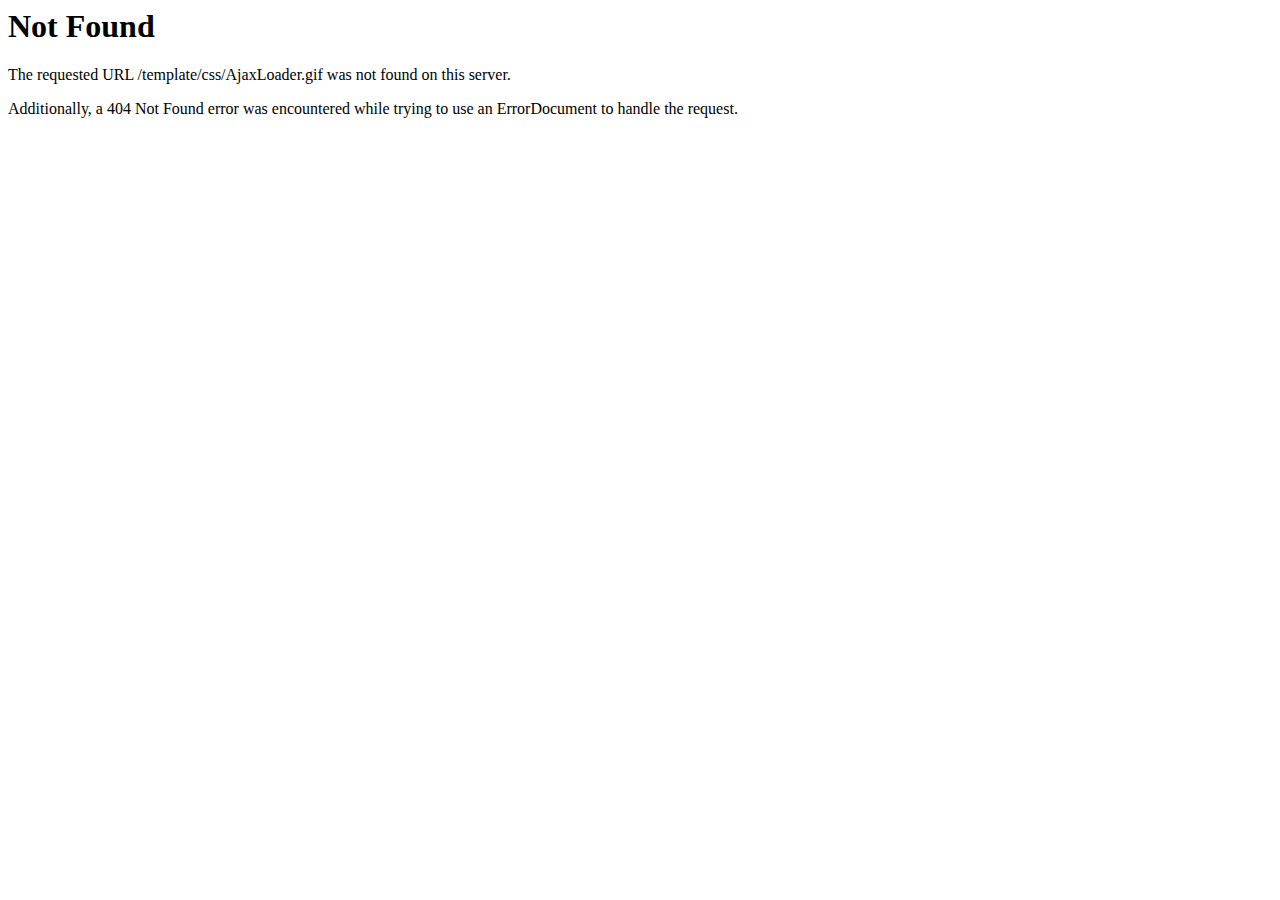
<file: css/AjaxLoader.html>
<!DOCTYPE HTML PUBLIC "-//IETF//DTD HTML 2.0//EN">
<html><head>
<title>404 Not Found</title>
</head><body>
<h1>Not Found</h1>
<p>The requested URL /template/css/AjaxLoader.gif was not found on this server.</p>
<p>Additionally, a 404 Not Found
error was encountered while trying to use an ErrorDocument to handle the request.</p>
</body></html>
</file>
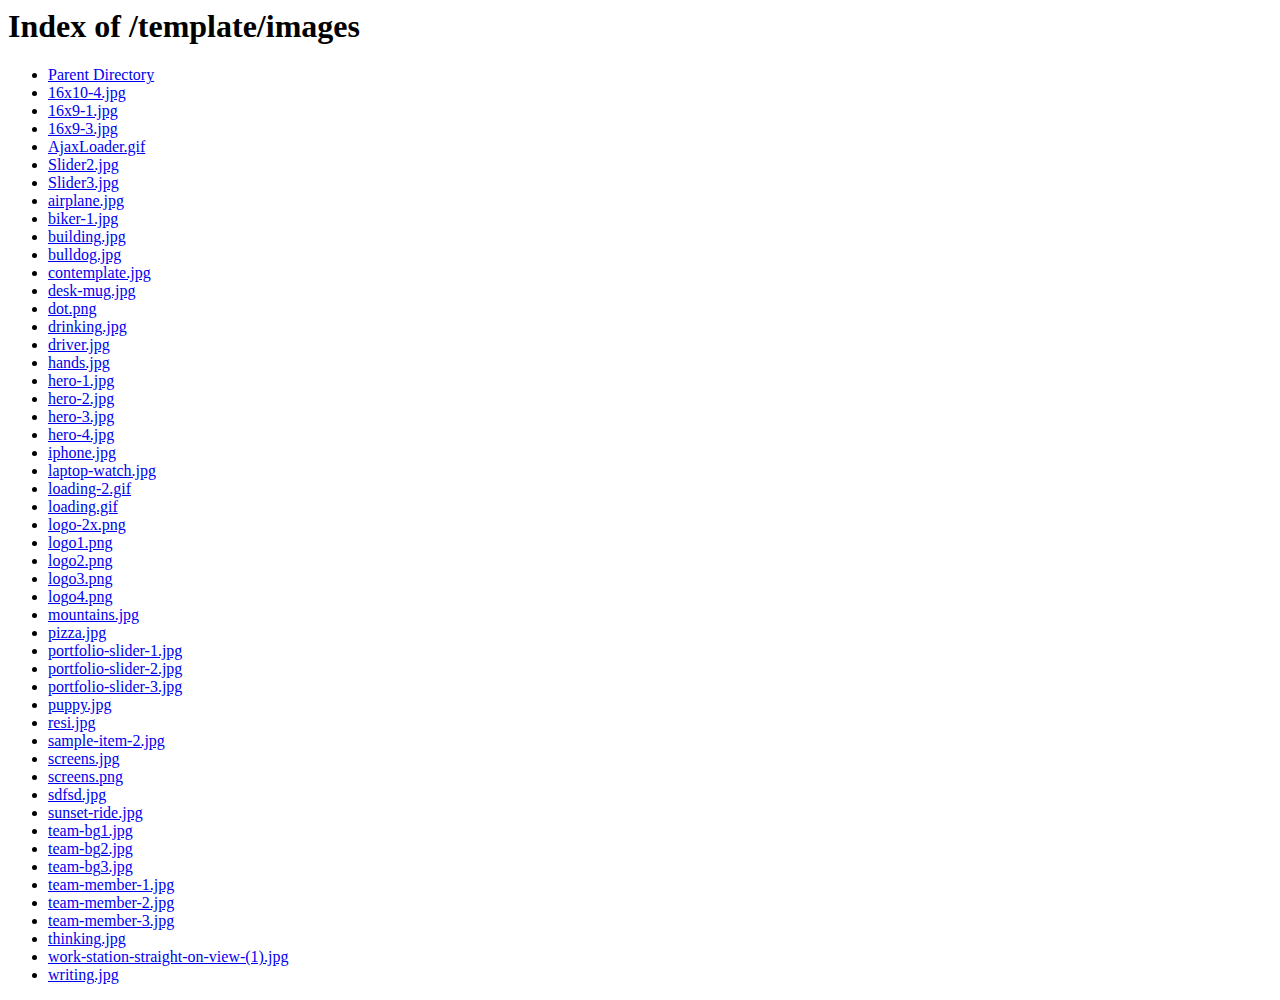
<file: images/default.htm>
<!DOCTYPE HTML PUBLIC "-//W3C//DTD HTML 3.2 Final//EN">
<html>
 <head>
  <title>Index of /template/images</title>
 </head>
 <body>
<h1>Index of /template/images</h1>
<ul><li><a href="../default.htm"> Parent Directory</a></li>
<li><a href="16x10-4.jpg"> 16x10-4.jpg</a></li>
<li><a href="16x9-1.jpg"> 16x9-1.jpg</a></li>
<li><a href="16x9-3.jpg"> 16x9-3.jpg</a></li>
<li><a href="AjaxLoader.gif"> AjaxLoader.gif</a></li>
<li><a href="Slider2.jpg"> Slider2.jpg</a></li>
<li><a href="Slider3.jpg"> Slider3.jpg</a></li>
<li><a href="airplane.jpg"> airplane.jpg</a></li>
<li><a href="biker-1.jpg"> biker-1.jpg</a></li>
<li><a href="building.jpg"> building.jpg</a></li>
<li><a href="bulldog.jpg"> bulldog.jpg</a></li>
<li><a href="contemplate.jpg"> contemplate.jpg</a></li>
<li><a href="desk-mug.jpg"> desk-mug.jpg</a></li>
<li><a href="dot.png"> dot.png</a></li>
<li><a href="drinking.jpg"> drinking.jpg</a></li>
<li><a href="driver.jpg"> driver.jpg</a></li>
<li><a href="hands.jpg"> hands.jpg</a></li>
<li><a href="hero-1.jpg"> hero-1.jpg</a></li>
<li><a href="hero-2.jpg"> hero-2.jpg</a></li>
<li><a href="hero-3.jpg"> hero-3.jpg</a></li>
<li><a href="hero-4.jpg"> hero-4.jpg</a></li>
<li><a href="iphone.jpg"> iphone.jpg</a></li>
<li><a href="laptop-watch.jpg"> laptop-watch.jpg</a></li>
<li><a href="loading-2.gif"> loading-2.gif</a></li>
<li><a href="loading.gif"> loading.gif</a></li>
<li><a href="logo-2x.png"> logo-2x.png</a></li>
<li><a href="logo1.png"> logo1.png</a></li>
<li><a href="logo2.png"> logo2.png</a></li>
<li><a href="logo3.png"> logo3.png</a></li>
<li><a href="logo4.png"> logo4.png</a></li>
<li><a href="mountains.jpg"> mountains.jpg</a></li>
<li><a href="pizza.jpg"> pizza.jpg</a></li>
<li><a href="portfolio-slider-1.jpg"> portfolio-slider-1.jpg</a></li>
<li><a href="portfolio-slider-2.jpg"> portfolio-slider-2.jpg</a></li>
<li><a href="portfolio-slider-3.jpg"> portfolio-slider-3.jpg</a></li>
<li><a href="puppy.jpg"> puppy.jpg</a></li>
<li><a href="resi.jpg"> resi.jpg</a></li>
<li><a href="sample-item-2.jpg"> sample-item-2.jpg</a></li>
<li><a href="screens.jpg"> screens.jpg</a></li>
<li><a href="screens.png"> screens.png</a></li>
<li><a href="sdfsd.jpg"> sdfsd.jpg</a></li>
<li><a href="sunset-ride.jpg"> sunset-ride.jpg</a></li>
<li><a href="team-bg1.jpg"> team-bg1.jpg</a></li>
<li><a href="team-bg2.jpg"> team-bg2.jpg</a></li>
<li><a href="team-bg3.jpg"> team-bg3.jpg</a></li>
<li><a href="team-member-1.jpg"> team-member-1.jpg</a></li>
<li><a href="team-member-2.jpg"> team-member-2.jpg</a></li>
<li><a href="team-member-3.jpg"> team-member-3.jpg</a></li>
<li><a href="thinking.jpg"> thinking.jpg</a></li>
<li><a href="work-station-straight-on-view-(1).jpg"> work-station-straight-on-view-(1).jpg</a></li>
<li><a href="writing.jpg"> writing.jpg</a></li>
</ul>
</body></html>
</file>
